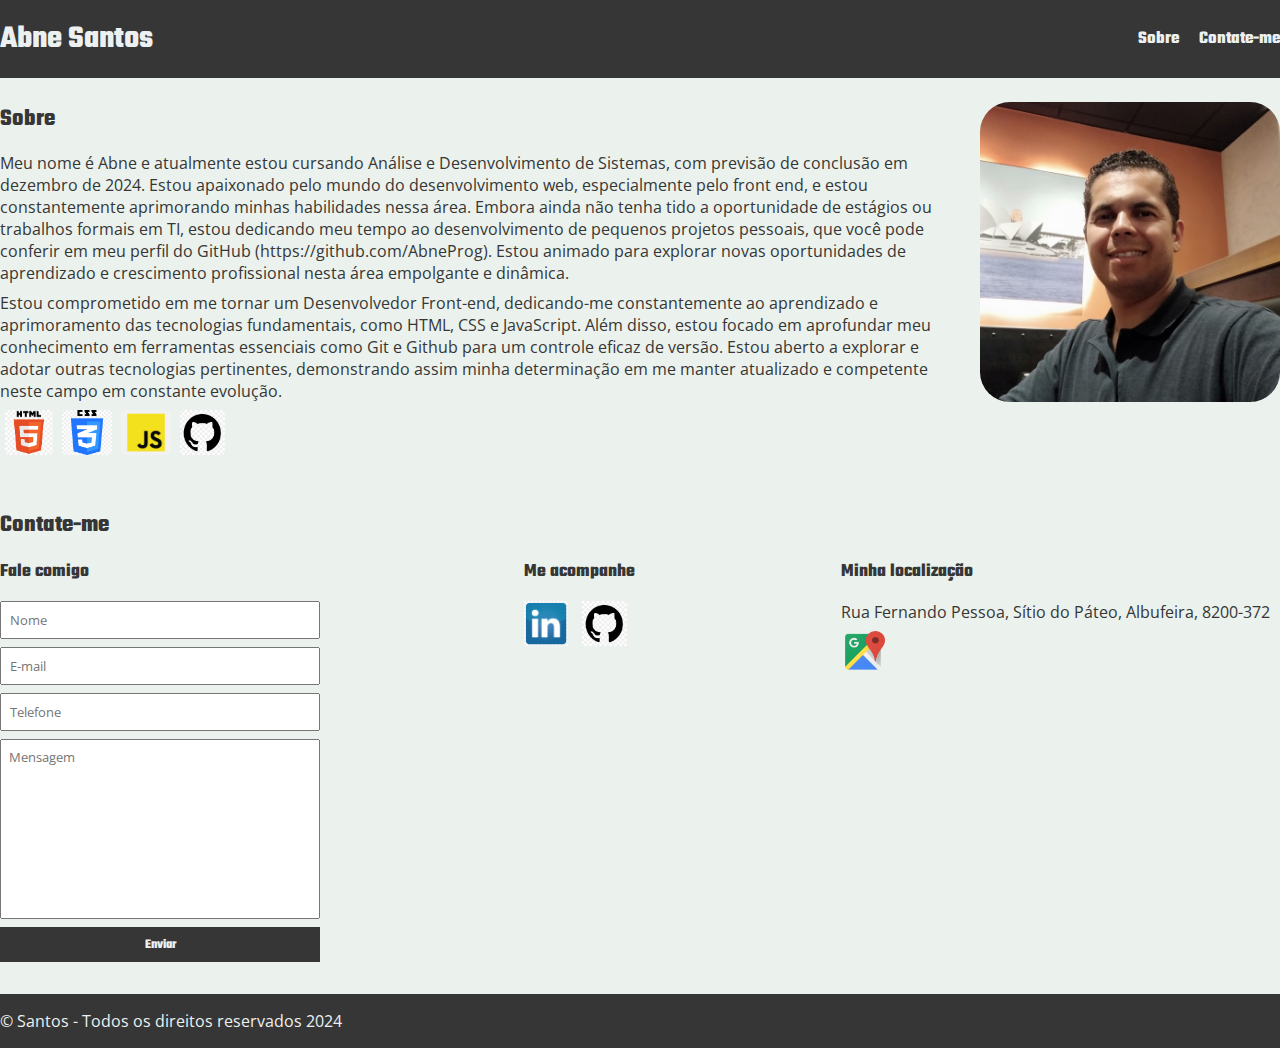
<file: index.html>
<!DOCTYPE html>
<html lang="pt-br">
<head>
    <meta charset="UTF-8">
    <meta name="viewport" content="width=device-width, initial-scale=1.0">
    <title>Portifólio Abne</title>
    <link rel="stylesheet" href="./main.css">
    <link rel="preconnect" href="https://fonts.googleapis.com">
    <link rel="preconnect" href="https://fonts.gstatic.com" crossorigin>
    <link href="https://fonts.googleapis.com/css2?family=Open+Sans:ital,wght@0,300..800;1,300..800&family=Teko:wght@300..700&display=swap" rel="stylesheet">
</head>
<body>
    <header>
        <div class="container">
            <h1>Abne Santos</h1>
            <nav>
                <ul>
                    <li>
                        <a href="#sobre">Sobre</a>
                    </li>
                    <li>
                        <a href="#contato">Contate-me</a>
                    </li>
                </ul>
            </nav>
        </div>
    </header>
    <section>
        <div class="container">
            <div>
                <h2>Sobre</h2>
                <p>Meu nome é Abne e atualmente estou cursando Análise e Desenvolvimento de Sistemas, com previsão de conclusão em dezembro de 2024. Estou apaixonado pelo mundo do desenvolvimento web, especialmente pelo front end, e estou constantemente aprimorando minhas habilidades nessa área. Embora ainda não tenha tido a oportunidade de estágios ou trabalhos formais em TI, estou dedicando meu tempo ao desenvolvimento de pequenos projetos pessoais, que você pode conferir em meu perfil do GitHub (https://github.com/AbneProg). Estou animado para explorar novas oportunidades de aprendizado e crescimento profissional nesta área empolgante e dinâmica.</p>
                <p>Estou comprometido em me tornar um Desenvolvedor Front-end, dedicando-me constantemente ao aprendizado e aprimoramento das tecnologias fundamentais, como HTML, CSS e JavaScript. Além disso, estou focado em aprofundar meu conhecimento em ferramentas essenciais como Git e Github para um controle eficaz de versão. Estou aberto a explorar e adotar outras tecnologias pertinentes, demonstrando assim minha determinação em me manter atualizado e competente neste campo em constante evolução.</p>
                <ul class="technologies">
                    <li><img src="./images/html.png" alt="HTML"></li>
                    <li><img src="./images/css.png" alt="CSS"></li>
                    <li><img src="./images/javascript.png" alt="JavaScript"></li>
                    <li><img src="./images/github.png" alt="Github"></li>
                </ul>
            </div>
            <div>
                <img class="foto-perfil" src="./images/abne.jpg" alt="Foto de perfil Abne">
            </div>
        </div>
    </section>
    <section id="contato">
        <div class="container">
            <h2>Contate-me</h2>
            <div class="contato-methods">
                <div>
                    <h3>Fale comigo</h3>
                    <form>
                        <input type="text" placeholder="Nome" required>
                        <input type="email" placeholder="E-mail" required>
                        <input type="tel" placeholder="Telefone">
                        <textarea placeholder="Mensagem" required></textarea>
                        <button type="submit">Enviar</button>
                    </form>
                </div>
                <div>
                    <h3>Me acompanhe</h3>
                    <ul class="social-links">
                        <li>
                            <a href="https://www.linkedin.com/in/abne-de-souza-teixeira-santos-240a474a" title="Seja minha conexão no Linkedin">
                                <img src="./images/linkedin.png" alt="Logo do Linkedin">
                            </a>
                        </li>
                        <li>
                            <a href="https://github.com/AbneProg" title="Siga-me no GitHub">
                                <img src="./images/github.png" alt="Logo do Instagram">
                            </a>
                        </li>
                    </ul>
                </div>
                <div>
                    <h3>Minha localização</h3>
                    <p>
                        Rua Fernando Pessoa, Sítio do Páteo, Albufeira, 8200-372
                    </p>
                    <a href="https://maps.app.goo.gl/6v92ckZLHU242x588" title="Acesse aqui">
                        <img id="localização" src="./images/localização.png" alt="Minha localização">
                    </a>
                </div>
            </div>
        </div>
    </section>
    <footer>
        <div class="container">
            <p>
                &copy; Santos - Todos os direitos reservados 2024
            </p>
        </div>
    </footer>
</body>
</html>
</file>
<file: main.css>
* {
    margin: 0;
    padding: 0;
    box-sizing: border-box;
}

body {
    background-color: rgb(235, 241, 236);
}

header,
section h2,
section h3,
form button {
    font-family: "Teko", sans-serif;
    font-weight: normal;
    font-weight: bold;
}

body, input, textarea {
    font-family: "Open Sans", sans-serif;
}

// <uniquifier>: Use a unique and descriptive class name
// <weight>: Use a value from 300 to 700

.teko-<uniquifier> {
  font-family: "Teko", sans-serif;
  font-optical-sizing: auto;
  font-weight: <weight>;
  font-style: normal;
}

// <uniquifier>: Use a unique and descriptive class name
// <weight>: Use a value from 300 to 800

.open-sans-<uniquifier> {
  font-family: "Open Sans", sans-serif;
  font-optical-sizing: auto;
  font-weight: <weight>;
  font-style: normal;
  font-variation-settings:
    "wdth" 100;
}


header {
    padding: 16px 0;
    background-color: #363636;
    color: #ecf0f1;
}

header nav li {
    display: inline;
    margin-left: 16px;
    font-size: 18px;
}

header nav li a {
    color: #ecf0f1;
    text-decoration: none;
}

.container {
    max-width: 1280px;
    width: 100%;
    margin: 0 auto;
}

.container p{
    margin-right: 10px;
}

header .container,
section .container {
    display: flex;
    align-items: center;
    justify-content: space-between;
}

.foto-perfil {
    height: 300px;
    border-radius: 10%;
}

.technologies img {
    height: 45px;
    border-radius: 10%;
}

.technologies li {
    display: inline;
    margin-left: 5px;
}

section .container {
    align-items: flex-start;
}

section {
    padding: 24px 0;
}

section h2 {
    margin-bottom: 16px;
}

section {
    color: #363636;
}

section p {
    margin-bottom: 8px;
}

.social-links img {
    height: 45px;
}

.social-links li {
    display: inline;
    margin-right: 10px;
}

.social-links li a {
    text-decoration: none;
}

#contato .container {
    display: block;
}

.contato-methods {
    display: flex;
    justify-content: space-between;
}

form input,
form textarea,
form button {
    display: block;
    width: 320px;
    margin-bottom: 8px;
    padding: 8px;
}

form textarea {
    resize: none;
    height: 180px;
}

section h3 {
    margin-bottom: 16px;
}

form button {
    background-color: #363636;
    color: #ecf0f1;
    border: none;
    cursor: pointer;
    font-weight: bold;
}

form button:hover {
    background-color: #696969;
}

input:focus, textarea:focus {
    outline-color: #363636;
}

#localização {
    width: 10%;
    margi
}

footer {
    background-color: #363636;
    color: #ecf0f1;
    padding: 16px 0;
}
</file>
